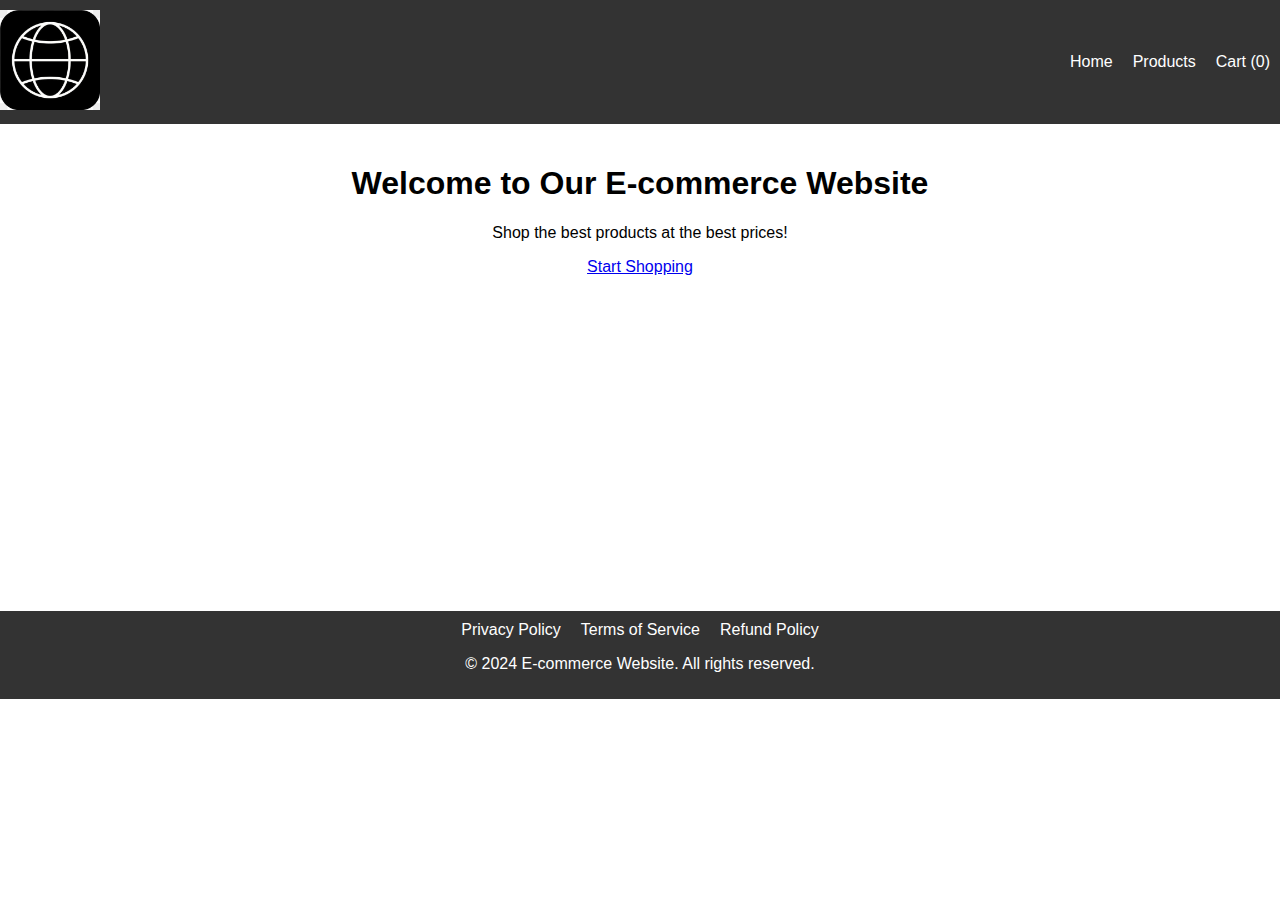
<file: index.html>
<!DOCTYPE html>
<html lang="en">
<head>
    <meta charset="UTF-8">
    <meta name="viewport" content="width=device-width, initial-scale=1.0">
    <title>Home - E-commerce Website</title>
    <link rel="stylesheet" href="styles.css">
</head>
<body>
    <header>
        <div class="logo">
            <img src="images/logo.png" alt="Logo">
        </div>
        <nav>
            <ul>
                <li><a href="index.html">Home</a></li>
                <li><a href="products.html">Products</a></li>
                <li><a href="cart.html">Cart (<span id="cart-count">0</span>)</a></li>
            </ul>
        </nav>
    </header>
    <main>
        <h1>Welcome to Our E-commerce Website</h1>
        <p>Shop the best products at the best prices!</p>
        <a href="products.html">Start Shopping</a>
    </main>
    <footer>
        <div class="footer-menu">
            <ul>
                <li><a href="#">Privacy Policy</a></li>
                <li><a href="#">Terms of Service</a></li>
                <li><a href="#">Refund Policy</a></li>
            </ul>
        </div>
        <p>&copy; 2024 E-commerce Website. All rights reserved.</p>
    </footer>
    <script src="script.js"></script>
</body>
</html>
</file>
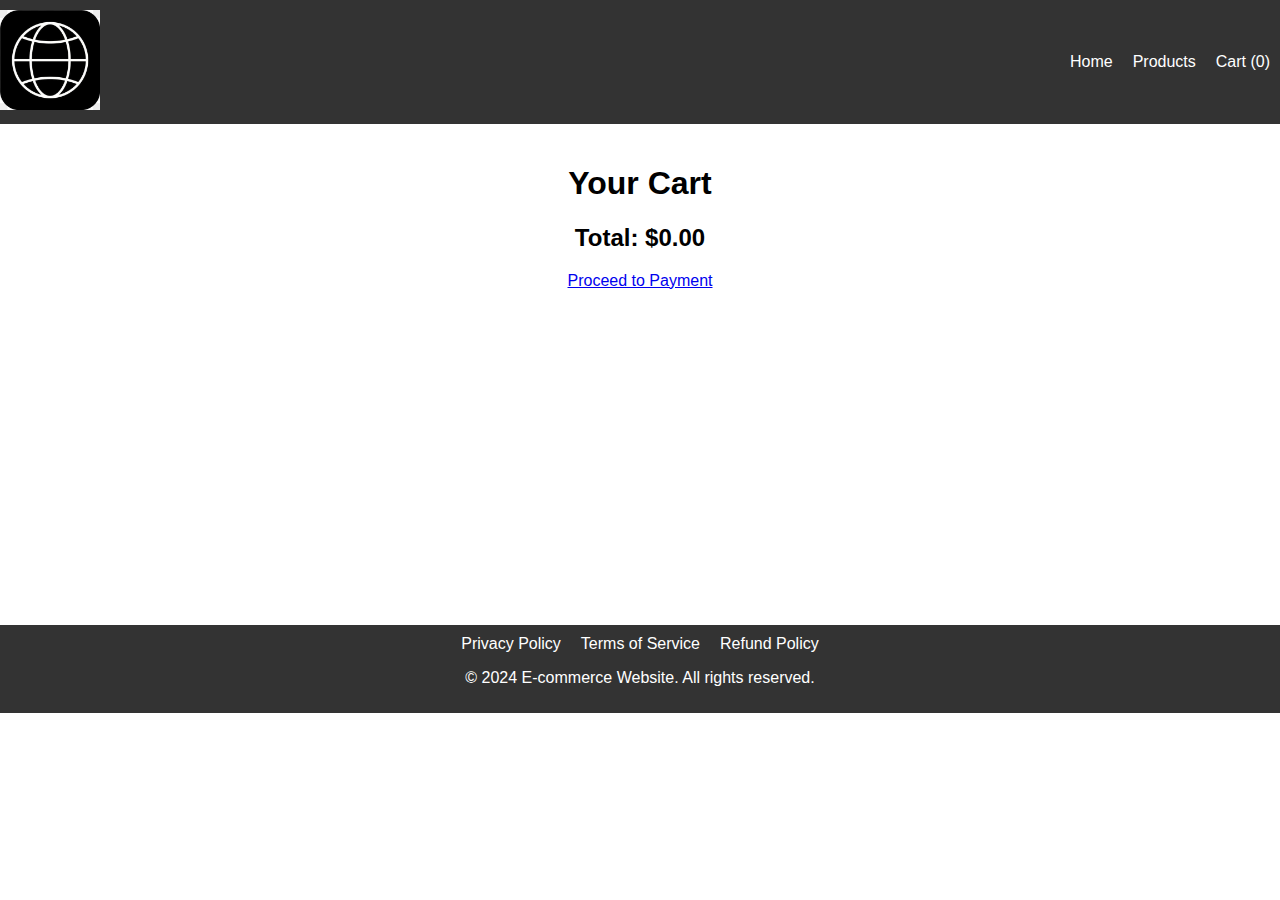
<file: cart.html>
<!DOCTYPE html>
<html lang="en">
<head>
    <meta charset="UTF-8">
    <meta name="viewport" content="width=device-width, initial-scale=1.0">
    <title>Cart - E-commerce Website</title>
    <link rel="stylesheet" href="styles.css">
</head>
<body>
    <header>
        <div class="logo">
            <img src="images/logo.png" alt="Logo">
        </div>
        <nav>
            <ul>
                <li><a href="index.html">Home</a></li>
                <li><a href="products.html">Products</a></li>
                <li><a href="cart.html">Cart (<span id="cart-count">0</span>)</a></li>
            </ul>
        </nav>
    </header>
    <main>
        <h1>Your Cart</h1>
        <div class="cart-items">
            <!-- Cart items will be dynamically added here -->
        </div>
        <div class="cart-total">
            <h2>Total: $<span id="cart-total">0.00</span></h2>
        </div>
        <a href="payment.html">Proceed to Payment</a>
    </main>
    <footer>
        <div class="footer-menu">
            <ul>
                <li><a href="#">Privacy Policy</a></li>
                <li><a href="#">Terms of Service</a></li>
                <li><a href="#">Refund Policy</a></li>
            </ul>
        </div>
        <p>&copy; 2024 E-commerce Website. All rights reserved.</p>
    </footer>
    <script src="script.js"></script>
</body>
</html>
</file>
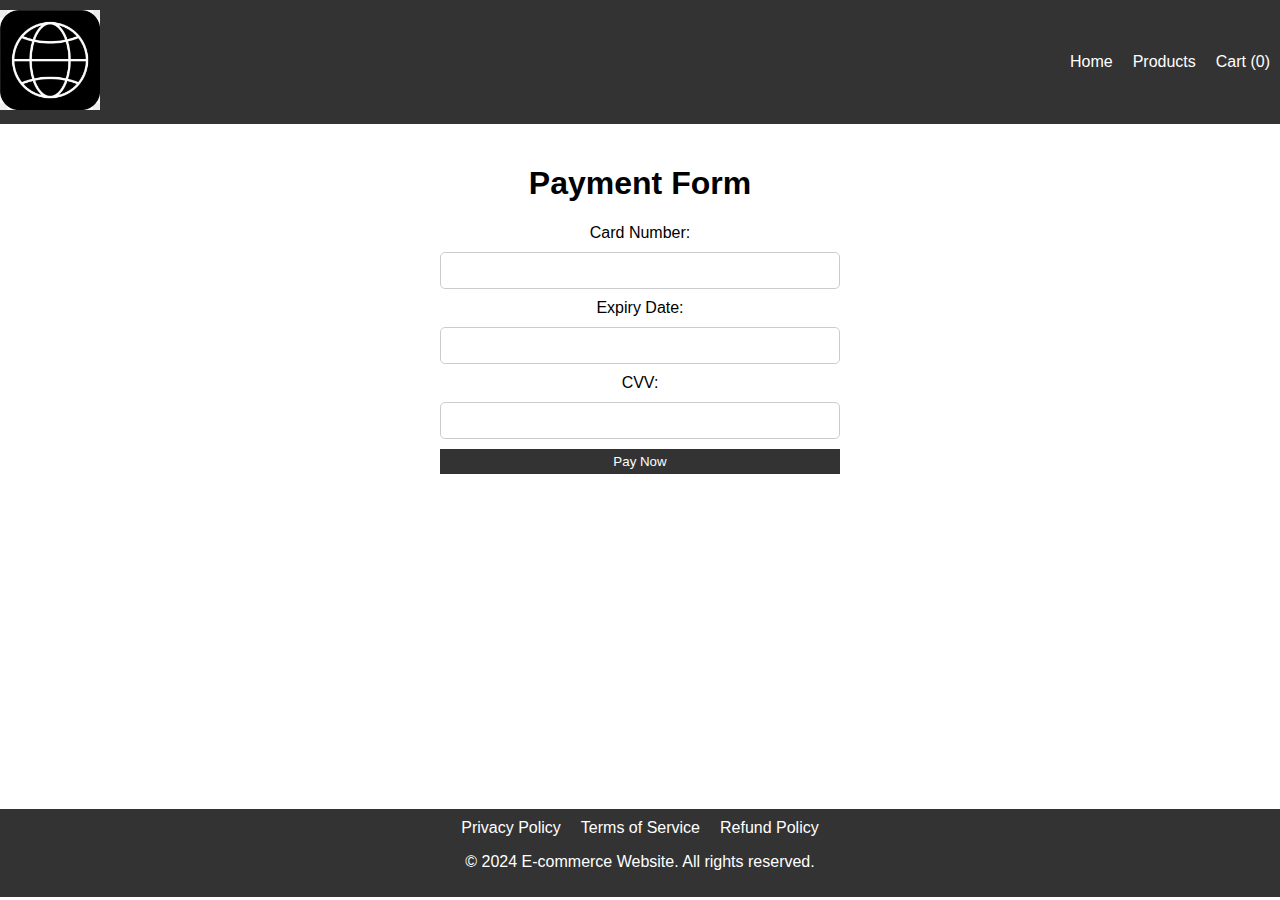
<file: payment.html>
<!DOCTYPE html>
<html lang="en">
<head>
    <meta charset="UTF-8">
    <meta name="viewport" content="width=device-width, initial-scale=1.0">
    <title>Payment - E-commerce Website</title>
    <link rel="stylesheet" href="styles.css">
</head>
<body>
    <header>
        <div class="logo">
            <img src="images/logo.png" alt="Logo">
        </div>
        <nav>
            <ul>
                <li><a href="index.html">Home</a></li>
                <li><a href="products.html">Products</a></li>
                <li><a href="cart.html">Cart (<span id="cart-count">0</span>)</a></li>
            </ul>
        </nav>
    </header>
    <main>
        <h1>Payment Form</h1>
        <form class="payment-form">
            <label for="card-number">Card Number:</label>
            <input type="text" id="card-number" name="card-number" required>
            <label for="expiry-date">Expiry Date:</label>
            <input type="text" id="expiry-date" name="expiry-date" required>
            <label for="cvv">CVV:</label>
            <input type="text" id="cvv" name="cvv" required>
            <button type="submit">Pay Now</button>
        </form>
    </main>
    <footer>
        <div class="footer-menu">
            <ul>
                <li><a href="#">Privacy Policy</a></li>
                <li><a href="#">Terms of Service</a></li>
                <li><a href="#">Refund Policy</a></li>
            </ul>
        </div>
        <p>&copy; 2024 E-commerce Website. All rights reserved.</p>
    </footer>
    <script src="script.js"></script>
</body>
</html>
</file>
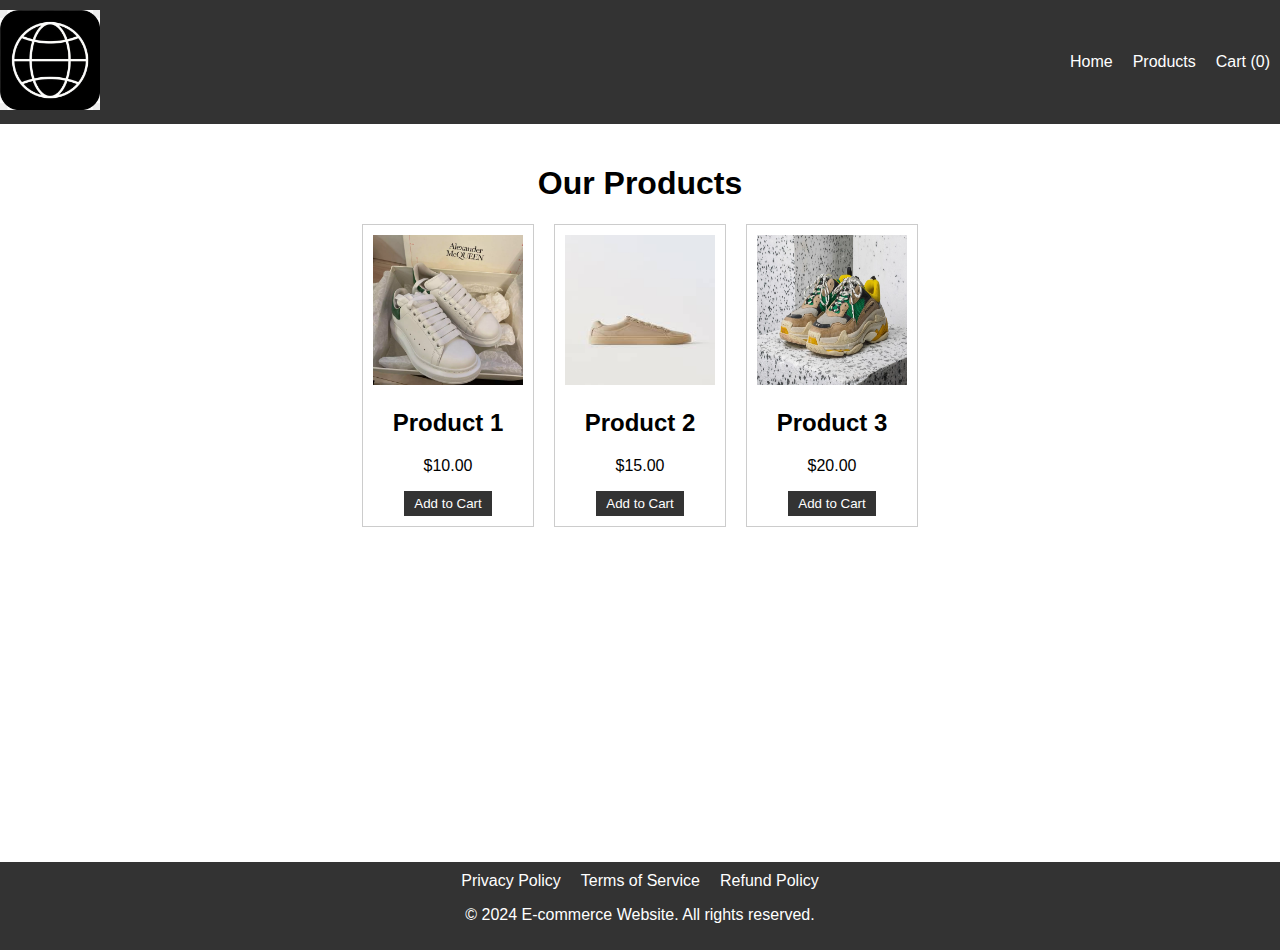
<file: products.html>
<!DOCTYPE html>
<html lang="en">
<head>
    <meta charset="UTF-8">
    <meta name="viewport" content="width=device-width, initial-scale=1.0">
    <title>Products - E-commerce Website</title>
    <link rel="stylesheet" href="styles.css">
</head>
<body>
    <header>
        <div class="logo">
            <img src="images/logo.png" alt="Logo">
        </div>
        <nav>
            <ul>
                <li><a href="index.html">Home</a></li>
                <li><a href="products.html">Products</a></li>
                <li><a href="cart.html">Cart (<span id="cart-count">0</span>)</a></li>
            </ul>
        </nav>
    </header>
    <main>
        <h1>Our Products</h1>
        <section class="products">
            <div class="product">
                <img src="images/product1.jpg" alt="Product 1">
                <h2>Product 1</h2>
                <p>$10.00</p>
                <button data-id="1" data-name="Product 1" data-price="10.00">Add to Cart</button>
            </div>
            <div class="product">
                <img src="images/product2.jpg" alt="Product 2">
                <h2>Product 2</h2>
                <p>$15.00</p>
                <button data-id="2" data-name="Product 2" data-price="15.00">Add to Cart</button>
            </div>
            <div class="product">
                <img src="images/product3.jpg" alt="Product 3">
                <h2>Product 3</h2>
                <p>$20.00</p>
                <button data-id="3" data-name="Product 3" data-price="20.00">Add to Cart</button>
            </div>
        </section>
    </main>
    <footer>
        <div class="footer-menu">
            <ul>
                <li><a href="#">Privacy Policy</a></li>
                <li><a href="#">Terms of Service</a></li>
                <li><a href="#">Refund Policy</a></li>
            </ul>
        </div>
        <p>&copy; 2024 E-commerce Website. All rights reserved.</p>
    </footer>
    <script src="script.js"></script>
</body>
</html>
</file>
<file: styles.css>
body {
    font-family: Arial, sans-serif;
    margin: 0;
    padding: 0;
}

header {
    background-color: #333;
    color: #fff;
    padding: 10px 0;
    display: flex;
    align-items: center;
    justify-content: space-between;
}

header .logo img {
    width: 100px;
}

header nav ul {
    list-style: none;
    margin: 0;
    padding: 0;
    display: flex;
}

header nav ul li {
    margin: 0 10px;
}

header nav ul li a {
    color: #fff;
    text-decoration: none;
}

main {
    padding: 20px;
    text-align: center;
}

.products {
    display: flex;
    justify-content: center;
    gap: 20px;
}

.product, .product-details {
    border: 1px solid #ccc;
    padding: 10px;
    width: 150px;
    text-align: center;
}

.product img, .product-details img {
    width: 100%;
    height: auto;
    height: 150px;
}

.product button, .product-details button, .payment-form button {
    background-color: #333;
    color: #fff;
    border: none;
    padding: 5px 10px;
    cursor: pointer;
}

.payment-form {
    max-width: 400px;
    margin: 0 auto;
    display: flex;
    flex-direction: column;
    gap: 10px;
}

.payment-form input {
    padding: 10px;
    border: 1px solid #ccc;
    border-radius: 5px;
}

footer {
    background-color: #333;
    color: #fff;
    padding: 10px 0;
    text-align: center;
    margin-top:315px;
  
}

.footer-menu ul {
    list-style: none;
    margin: 0;
    padding: 0;
    display: flex;
    justify-content: center;
    gap: 20px;
}

.footer-menu ul li a {
    color: #fff;
    text-decoration: none;
}
</file>
